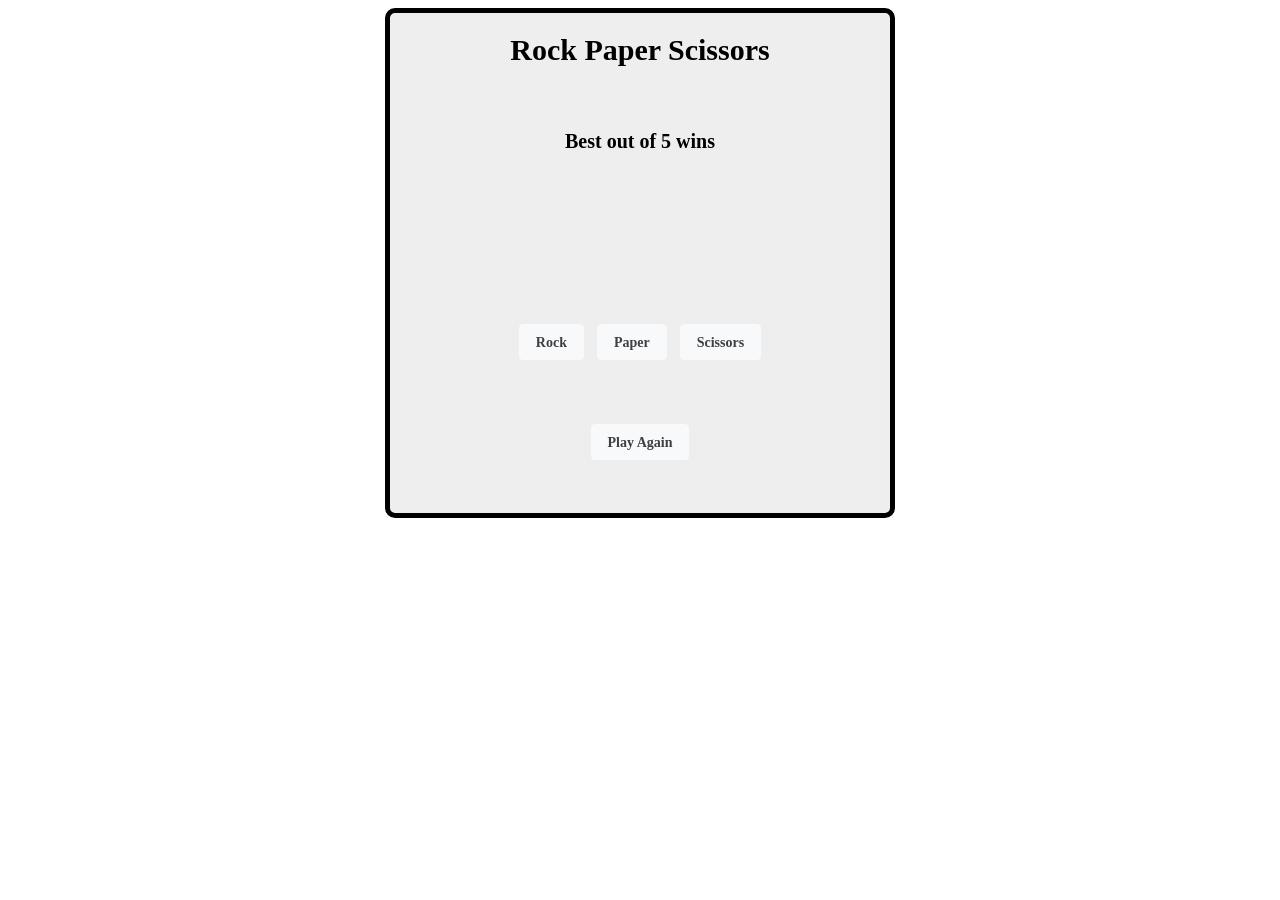
<file: index.html>
<!DOCTYPE html>
<html lang="en">
  <head>
    <meta charset="UTF-8" />
    <meta name="viewprot" content="width=device=wide, initial-scale=1.0" />
    <title>Rock Paper Scissors Game</title>
    <link rel="stylesheet" href="style.css" />
  </head>

  <body>
    <div class="container">
      <h1 class="demo1">Rock Paper Scissors</h1>

      <h2 class="demo2">Best out of 5 wins</h2>

      <div class="selection">
        <button class="rps" value="rock">Rock</button>
        <button class="rps" value="paper">Paper</button>
        <button class="rps" value="scissors">Scissors</button>
      </div>

      <div class="results"></div>

      <div class="play-again">
        <button type="submit" id="go-again">Play Again</button>
      </div>
    </div>

    <script src="javascript.js"></script>
  </body>
</html>
</file>
<file: style.css>
* {
  font-family: monaco;
  font-weight: bold;
  font-size: 20px;
}

.container {
  display: grid;
  width: 500px;
  justify-content: center;
  align-content: center;
  text-align: center;
  border: 5px solid #000;
  background-color: #eee;
  border-radius: 10px;
  margin-left: auto;
  margin-right: auto;
  grid-template-rows: repeat(5, 100px);
  grid-template-areas: "h1" "h2" "results" "btn" "playagain";
}

button {
  background-color: #f8f9fa;
  border: 1px solid #f8f9fa;
  border-radius: 4px;
  color: #3c4043;
  font-size: 14px;
  margin: 11px 4px;
  padding: 0 16px;
  line-height: 27px;
  height: 36px;
  min-width: 54px;
  text-align: center;
}

button:hover {
  box-shadow: 0 1px 1px rgba(0, 0, 0, 0.5);
  background-color: #222323;
  border: 1px solid #222323;
  color: #aaa;
}

.demo1 {
  grid-area: h1;
  font-size: 30px;
}

.demo2 {
  grid-area: h2;
}

.selection {
  grid-area: btn;
}

.results {
  grid-area: results;
}

.play-again {
  grid-area: playagain;
}
</file>
